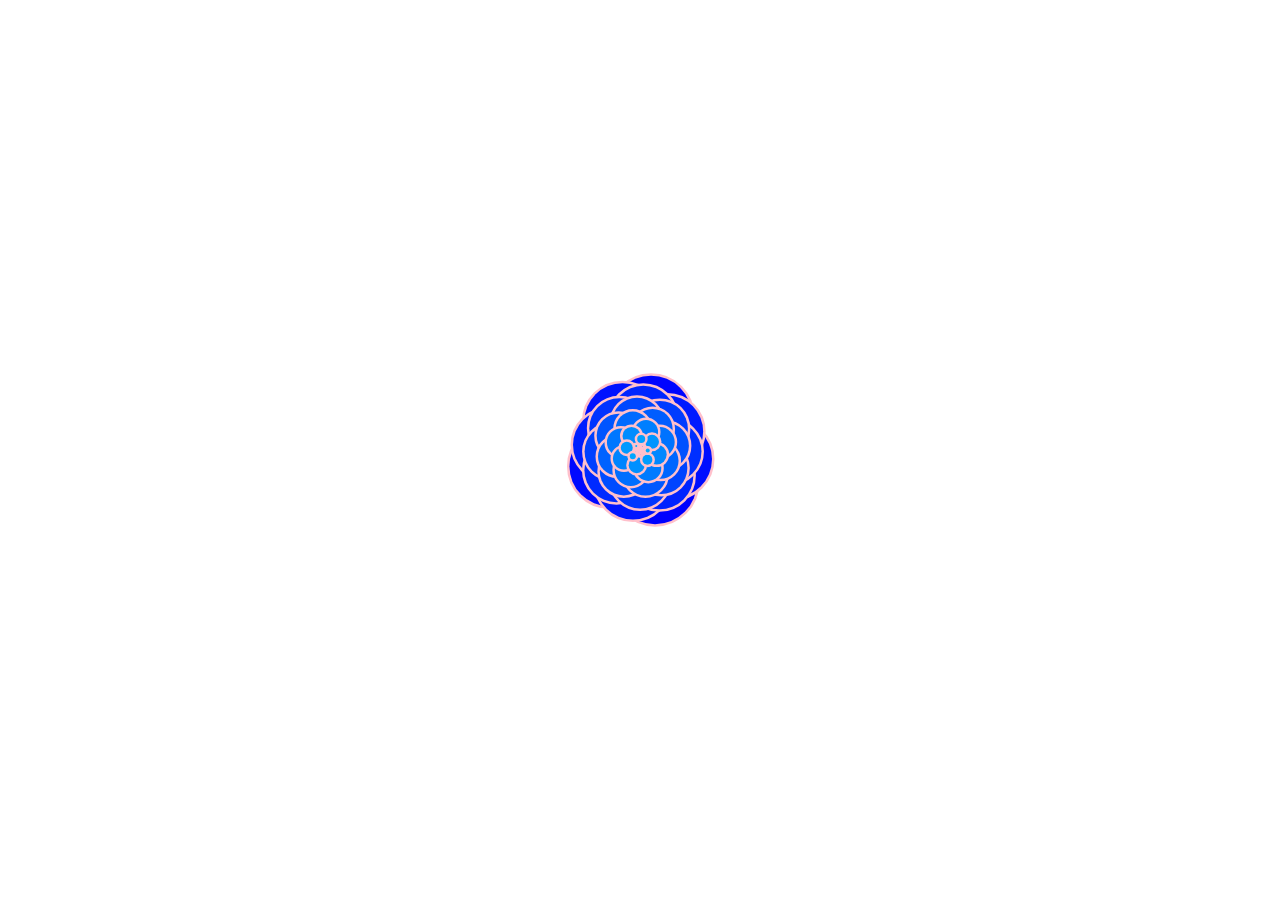
<file: flor/index.html>
<!DOCTYPE html>
<html lang="en">
  <head>
    <meta charset="UTF-8" />
    <meta http-equiv="X-UA-Compatible" content="IE=edge" />
    <meta name="viewport" content="width=device-width, initial-scale=1.0" />
    <title>Flor canvas</title>
    <link rel="stylesheet" href="style.css" />
  </head>
  <body>
    <canvas id="canvas1"></canvas>
    <script src="script.js"></script>
  </body>
</html>
</file>
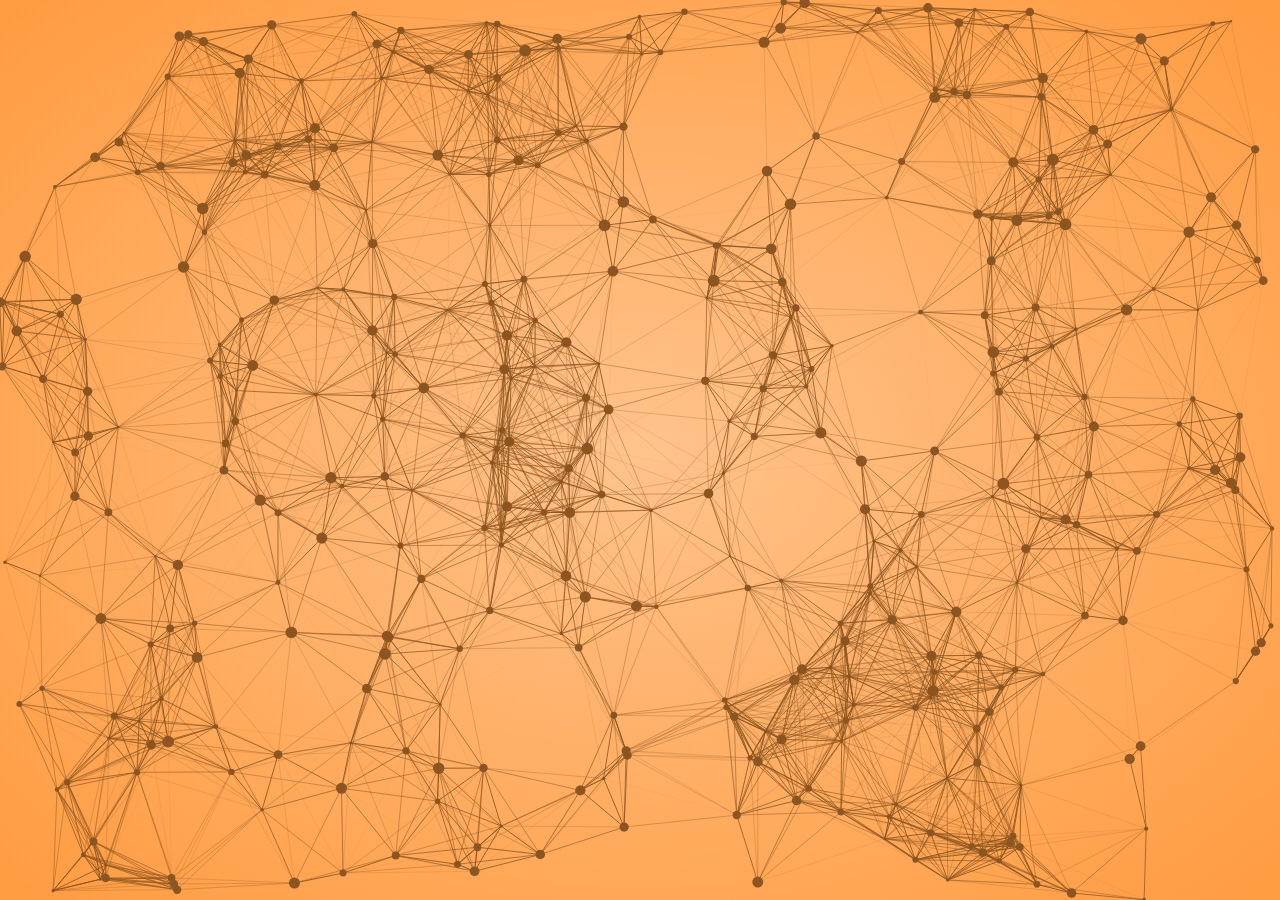
<file: particulas/index.html>
<!DOCTYPE html>
<html lang="en">
  <head>
    <meta charset="UTF-8" />
    <meta http-equiv="X-UA-Compatible" content="IE=edge" />
    <meta name="viewport" content="width=device-width, initial-scale=1.0" />
    <title>Particulas</title>
    <link rel="stylesheet" href="style.css" />
  </head>
  <body>
    <canvas id="canvas1"></canvas>

    <script src="script.js"></script>
  </body>
</html>
</file>
<file: flor/style.css>
body {
  overflow: hidden;
}

#canvas1 {
  position: absolute;
  top: 0;
  left: 0;
  width: 100%;
  height: 100%;
}
</file>
<file: particulas/style.css>
* {
  margin: 0;
  padding: 0;
  box-sizing: border-box;
}
body {
  height: 100%;
}

#canvas1 {
  position: absolute;
  top: 0;
  left: 0;
  width: 100%;
  height: 100%;
  background: radial-gradient(#ffc38c, #ff9b40);
}
</file>
